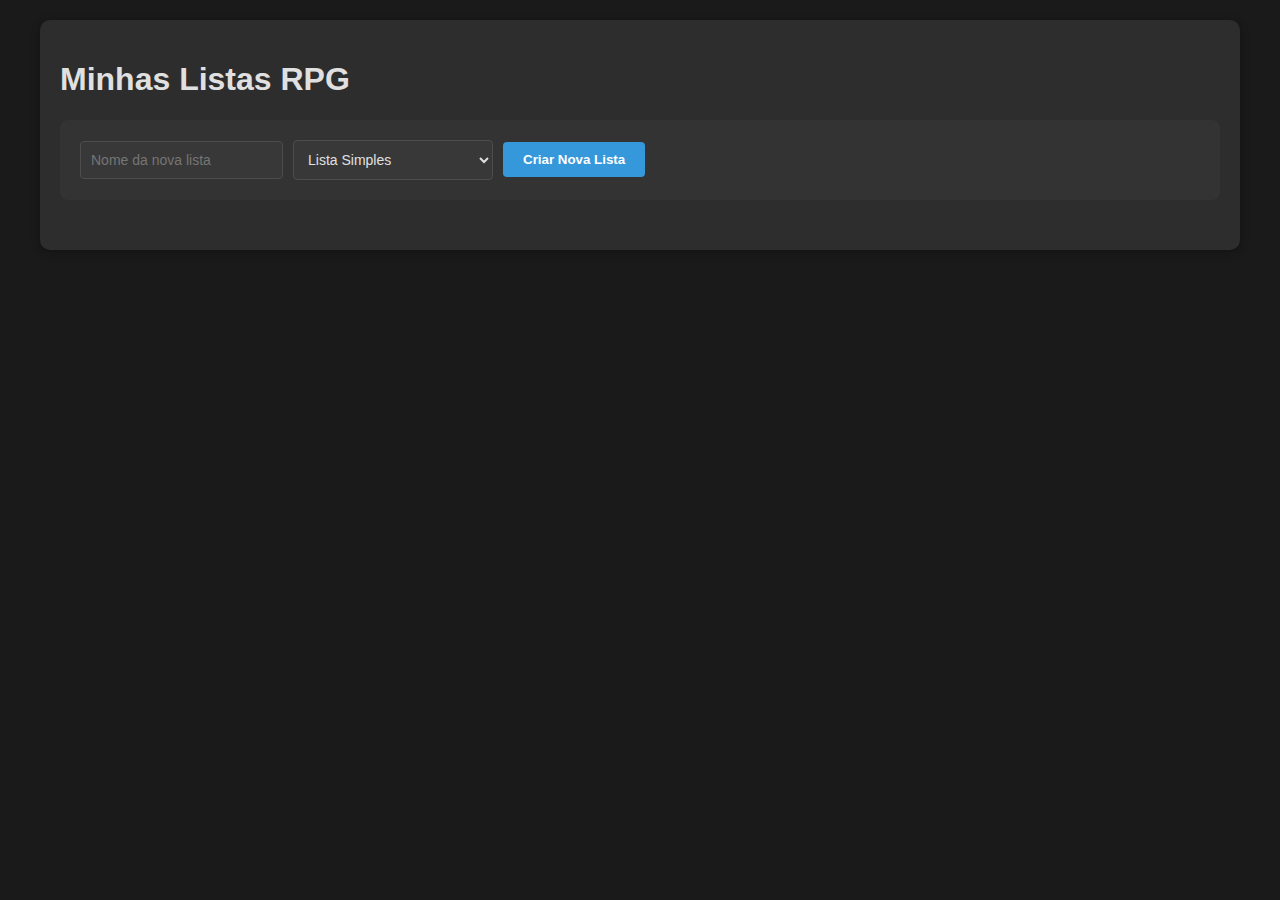
<file: index.html>
<html><head><base href="/">
    <meta charset="UTF-8">
    <meta name="viewport" content="width=device-width, initial-scale=1.0">
    <title>Listas e Tabelas RPG</title>
    <style>
      body {
    font-family: 'Segoe UI', Tahoma, Geneva, Verdana, sans-serif;
    max-width: 1200px;
    margin: 0 auto;
    padding: 20px;
    background: #1a1a1a;
    color: #e0e0e0;
}

.container {
    background: #2d2d2d;
    padding: 20px;
    border-radius: 10px;
    box-shadow: 0 2px 10px rgba(0,0,0,0.3);
}

.list-card {
    background: #383838;
    padding: 15px;
    margin: 10px;
    border-radius: 8px;
    box-shadow: 0 2px 5px rgba(0,0,0,0.2);
    display: inline-block;
    width: 200px;
    text-align: center;
    vertical-align: top;
}

.list-card-content {
    margin-bottom: 10px;
    cursor: pointer;
}

.list-card:hover {
    transform: none;
    background: #404040;
}

.list-card h3 {
    margin: 0 0 5px 0;
    color: #3498db;
}

.list-card p {
    margin: 0;
    font-size: 14px;
    color: #999;
}

.list-card button {
    width: 100%;
    margin-top: 10px;
    padding: 8px 16px;
    background: #e74c3c;
    color: white;
    border: none;
    border-radius: 4px;
    cursor: pointer;
    transition: background 0.2s;
    min-width: 100px;
}

.list-card button:hover {
    background: #c0392b;
}

.action-bar {
    display: flex;
    gap: 10px;
    flex-wrap: wrap;
    align-items: center;
    background: #333;
    padding: 20px;
    border-radius: 8px;
    margin-bottom: 30px;
}

.action-bar input,
.action-bar select {
    padding: 10px;
    min-width: 200px;
}

.action-bar button {
    padding: 10px 20px;
    font-weight: bold;
}

input, select {
    padding: 8px;
    border: 1px solid #4d4d4d;
    border-radius: 4px;
    font-size: 14px;
    background: #383838;
    color: #e0e0e0;
}

button {
    background: #3498db;
    color: white;
    border: none;
    padding: 8px 15px;
    border-radius: 4px;
    cursor: pointer;
    transition: background 0.3s;
}

button:hover {
    background: #2980b9;
}

.modal {
    display: none;
    position: fixed;
    top: 0;
    left: 0;
    width: 100%;
    height: 100%;
    background: rgba(0,0,0,0.5);
    justify-content: center;
    align-items: center;
}

.modal-content {
    background: #2d2d2d;
    padding: 20px;
    border-radius: 8px;
    width: 90%;
    max-width: 800px;
    max-height: 80vh;
    overflow-y: auto;
    color: #e0e0e0;
}

table {
    width: 100%;
    border-collapse: collapse;
    margin-top: 15px;
    border: 1px solid #4d4d4d;
}

th, td {
    border: 1px solid #4d4d4d;
    padding: 12px;
    text-align: left;
    background: #383838;
}

th {
    background: #2d2d2d;
    position: relative;
}

tr.selected {
    background-color: #4a6f8a;
    animation: highlight 1s ease-in-out;
}

.column-actions {
    display: flex;
    gap: 5px;
    align-items: center;
}

.column-header {
    display: flex;
    justify-content: space-between;
    align-items: center;
    padding: 5px;
}

.move-buttons {
    display: flex;
    gap: 5px;
}

.move-btn {
    padding: 2px 5px;
    font-size: 12px;
    background: #ddd;
}

.edit-column-header {
    cursor: pointer;
}

.row-actions {
    display: flex;
    gap: 5px;
}

@keyframes highlight {
    0% { background-color: #383838; }
    50% { background-color: #ffeb3b; }
    100% { background-color: #4a6f8a; }
}

.dice-roll-area {
    margin: 20px 0;
    padding: 15px;
    background: #383838;
    border-radius: 8px;
    text-align: center;
}

.selected-item {
    font-weight: bold;
    color: #2980b9;
}

[contenteditable="true"] {
    padding: 5px;
    border: 1px solid transparent;
    transition: border-color 0.3s;
}

[contenteditable="true"]:hover {
    border-color: #4d4d4d;
    background-color: #404040;
}

[contenteditable="true"]:focus {
    border-color: #3498db;
    background-color: #454545;
    outline: none;
}

.column-roll-button {
    padding: 2px 5px;
    font-size: 12px;
    background: #3498db;
    color: white;
    border: none;
    border-radius: 4px;
    cursor: pointer;
    margin-left: 5px;
}

.column-roll-button:hover {
    background: #2980b9;
}

#simpleList {
    display: flex;
    flex-direction: column;
    gap: 10px;
    width: 100%;
}

#simpleList .list-card {
    width: auto;
    display: flex;
    justify-content: space-between;
    align-items: center;
    margin: 0;
    padding: 10px 15px;
}

#simpleList .list-card span {
    flex: 1;
    text-align: left;
}

#simpleList .row-actions {
    display: flex;
    gap: 5px;
}

.folder-card, .folder-content, .folder-card h2, .folder-content.collapsed {
    display: none;
}

.list-dropdown {
    margin-bottom: 15px;
    border-radius: 8px;
    background: #2d2d2d;
    width: 100%;
}

.dropdown-header {
    display: flex;
    align-items: center;
    padding: 15px;
    background: #383838;
    border-radius: 8px;
    cursor: pointer;
    transition: background 0.2s;
}

.dropdown-header:hover {
    background: #404040;
}

.dropdown-content {
    display: none;
    padding: 10px;
    background: #333;
    border-radius: 0 0 8px 8px;
}

.dropdown-content.show {
    display: block;
}

.list-actions {
    display: flex;
    gap: 5px;
    flex-wrap: wrap;
}

.list-actions select,
.list-actions button {
    padding: 5px 10px;
    font-size: 14px;
}
    </style>
    </head>
<body>
    <div class="container">
        <h1>Minhas Listas RPG</h1>
        
        <div class="action-bar">
            <input type="text" id="listName" placeholder="Nome da nova lista">
            <select id="listType">
                <option value="simple">Lista Simples</option>
                <option value="table">Tabela</option>
            </select>
            <button onclick="createNewList()">Criar Nova Lista</button>
        </div>

        <div id="listContainer" style="display: flex; flex-wrap: wrap; gap: 15px; justify-content: flex-start;"></div>
    </div>

    <div id="listModal" class="modal">
        <div class="modal-content">
            <h2 id="modalTitle"></h2>
            <div class="action-bar">
                <input type="text" id="itemInput" placeholder="Novo item">
                <button onclick="addItem()">Adicionar</button>
                <button onclick="rollRandomItem()">Sortear Item</button>
                <button onclick="closeModal()">Fechar</button>
                <div id="tableControls" style="display: none;">
                    <input type="text" id="columnName" placeholder="Nome da coluna">
                    <button onclick="addColumn()">Adicionar Coluna</button>
                </div>
            </div>
            <div class="dice-roll-area" id="rollResult"></div>
            <div id="listContent"></div>
        </div>
    </div>

<script>
let lists = [];
let currentList = null;
let menuCategories = [
    {id: 1, name: "Listas Simples", type: "simple"},
    {id: 2, name: "Tabelas", type: "table"}
];

function addNewMenu() {
    const menuName = prompt("Digite o nome do novo menu:");
    if (!menuName) return;
    
    menuCategories.push({
        id: Date.now(),
        name: menuName,
        type: 'custom'
    });
    updateListDisplay();
}

function editMenuName(menuId, event) {
    if (event) {
        event.stopPropagation();
    }
    const menu = menuCategories.find(m => m.id === menuId);
    if (!menu) return;
    
    const newName = prompt("Digite o novo nome do menu:", menu.name);
    if (!newName || newName === menu.name) return;
    
    menu.name = newName;
    updateListDisplay();
}

function moveListToMenu(listId, menuId) {
    const list = lists.find(l => l.id === listId);
    if (!list) return;
    
    list.menuId = menuId ? Number(menuId) : null;
    updateListDisplay();
}

function createNewList() {
    const name = document.getElementById('listName').value;
    const type = document.getElementById('listType').value;
    if (!name) return;
    
    const list = {
        id: Date.now(),
        name: name,
        type: type,
        items: [],
        columns: type === 'table' ? ['Item'] : null,
        menuId: null 
    };
    
    lists.push(list);
    updateListDisplay();
    document.getElementById('listName').value = '';
}

function updateListDisplay() {
    const container = document.getElementById('listContainer');
    
    if (lists.length === 0) {
        container.innerHTML = `
            <div style="text-align: center; padding: 40px; color: #666;">
                <h3>Nenhuma lista criada</h3>
                <p>Crie uma nova lista usando o formulário acima</p>
            </div>
        `;
        return;
    }

    let html = `
        <div class="action-bar" style="margin-bottom: 20px;">
            <button onclick="addNewMenu()">Novo Menu</button>
        </div>
    `;

    menuCategories.forEach(menu => {
        const menuLists = lists.filter(l => {
            if (menu.type === 'custom') {
                return l.menuId === menu.id;
            } else {
                return l.menuId === null && l.type === menu.type;
            }
        });

        html += `
            <div class="list-dropdown">
                <div class="dropdown-header" onclick="toggleDropdown('menu-${menu.id}')">
                    <span style="flex: 1;">${menu.name} (${menuLists.length})</span>
                    ${menu.type === 'custom' ? `
                        <button onclick="editMenuName(${menu.id}, event)" 
                                style="margin-left: 10px; padding: 2px 8px;">
                            Editar Nome
                        </button>
                    ` : ''}
                </div>
                <div id="menu-${menu.id}" class="dropdown-content">
                    ${menuLists.length === 0 ? `
                        <div style="padding: 10px; text-align: center; color: #666;">
                            Nenhuma lista neste menu
                        </div>
                    ` : ''}
                    ${menuLists.map(list => `
                        <div class="list-card">
                            <div class="list-card-content">
                                <h3>${list.name}</h3>
                                <p>${list.items.length} ${list.items.length === 1 ? 'item' : 'itens'}</p>
                            </div>
                            <div class="list-actions">
                                <select onchange="moveListToMenu(${list.id}, this.value)" 
                                        onclick="event.stopPropagation()">
                                    <option value="">Mover para...</option>
                                    ${menuCategories.map(m => 
                                        `<option value="${m.id}" ${list.menuId === m.id ? 'selected' : ''}>
                                            ${m.name}
                                        </option>`
                                    ).join('')}
                                </select>
                                <button onclick="editListName(${list.id}, event)">Editar Nome</button>
                                <button onclick="openList(${list.id})">Abrir</button>
                                <button onclick="deleteList(${list.id})">Excluir</button>
                            </div>
                        </div>
                    `).join('')}
                </div>
            </div>
        `;
    });

    container.innerHTML = html;
}

function moveItem(index, direction) {
  if (direction === -1 && index === 0 || direction === 1 && index === currentList.items.length - 1) {
    return;
  }
  const newIndex = index + direction;
  [currentList.items[index], currentList.items[newIndex]] = [currentList.items[newIndex], currentList.items[index]];
  updateListContent();
}

function moveColumn(index, direction) {
  if (direction === -1 && index === 0 || direction === 1 && index === currentList.columns.length - 1) {
    return;
  }
  const newIndex = index + direction;
  [currentList.columns[index], currentList.columns[newIndex]] = [currentList.columns[newIndex], currentList.columns[index]];
  currentList.items.forEach(item => {
    const values = currentList.columns.map(col => item[col]);
    currentList.columns.forEach((col, i) => {
      item[col] = values[i];
    });
  });
  updateListContent();
}

function editColumnHeader(index) {
  const newHeader = prompt('Digite o novo nome da coluna:', currentList.columns[index]);
  if (!newHeader || newHeader === currentList.columns[index]) return;
  currentList.items.forEach(item => {
    item[newHeader] = item[currentList.columns[index]];
    delete item[currentList.columns[index]];
  });
  currentList.columns[index] = newHeader;
  updateListContent();
}

function updateListContent() {
  const content = document.getElementById('listContent');
  if (currentList.type === 'simple') {
    content.innerHTML = `
            <div id="simpleList">
                ${currentList.items.map((item, index) => `
                    <div class="list-card" id="item-${index}">
                        <span>${index + 1}. ${item.name}</span>
                        <div class="row-actions">
                            <button onclick="moveItem(${index}, -1)" ${index === 0 ? 'disabled' : ''}>↑</button>
                            <button onclick="moveItem(${index}, 1)" ${index === currentList.items.length - 1 ? 'disabled' : ''}>↓</button>
                            <button onclick="removeItem(${index})">Remover</button>
                        </div>
                    </div>
                `).join('')}
            </div>
        `;
  } else {
    content.innerHTML = `
            <table>
                <thead>
                    <tr>
                        <th>Número</th>
                        ${currentList.columns.map((col, index) => `
                            <th>
                                <div class="column-header">
                                    <span class="edit-column-header" onclick="editColumnHeader(${index})">${col}</span>
                                    <div class="column-actions">
                                        <button onclick="moveColumn(${index}, -1)" ${index === 0 ? 'disabled' : ''}>←</button>
                                        <button onclick="moveColumn(${index}, 1)" ${index === currentList.columns.length - 1 ? 'disabled' : ''}>→</button>
                                        <button class="column-roll-button" onclick="rollColumnItems(${index})">🎲</button>
                                    </div>
                                </div>
                            </th>
                        `).join('')}
                        <th>Ações</th>
                    </tr>
                </thead>
                <tbody>
                    ${currentList.items.map((item, index) => `
                        <tr id="item-${index}">
                            <td>${index + 1}</td>
                            ${currentList.columns.map(col => `
                                <td contenteditable="true" onblur="updateCellContent(${index}, '${col}', this.textContent)">${item[col] || ''}</td>
                            `).join('')}
                            <td>
                                <div class="row-actions">
                                    <button onclick="moveItem(${index}, -1)" ${index === 0 ? 'disabled' : ''}>↑</button>
                                    <button onclick="moveItem(${index}, 1)" ${index === currentList.items.length - 1 ? 'disabled' : ''}>↓</button>
                                    <button onclick="removeItem(${index})">Remover</button>
                                </div>
                            </td>
                        </tr>
                    `).join('')}
                </tbody>
            </table>
        `;
  }
}

function openList(id) {
  currentList = lists.find(l => l.id === id);
  const modal = document.getElementById('listModal');
  const modalTitle = document.getElementById('modalTitle');
  const rollResult = document.getElementById('rollResult');
  const tableControls = document.getElementById('tableControls');
  const itemInput = document.getElementById('itemInput');
  const addButton = document.querySelector('button[onclick="addItem()"]');
  modalTitle.textContent = currentList.name;
  rollResult.textContent = '';
  tableControls.style.display = currentList.type === 'table' ? 'block' : 'none';
  if (currentList.type === 'table') {
    itemInput.style.display = 'none';
    addButton.textContent = 'Incluir Linha';
  } else {
    itemInput.style.display = 'block';
    itemInput.placeholder = 'Novo item';
    addButton.textContent = 'Adicionar';
  }
  updateListContent();
  modal.style.display = 'flex';
}

function addItem() {
  const itemInput = document.getElementById('itemInput');
  const name = itemInput.value;
  if (currentList.type === 'simple') {
    if (!name) return;
    currentList.items.push({
      name: name
    });
  } else {
    const item = {};
    currentList.columns.forEach(col => {
      item[col] = '';
    });
    currentList.items.push(item);
  }
  itemInput.value = '';
  updateListContent();
}

function addColumn() {
  const columnName = document.getElementById('columnName').value;
  if (!columnName || currentList.columns.includes(columnName)) return;
  currentList.columns.push(columnName);
  currentList.items.forEach(item => {
    item[columnName] = '';
  });
  document.getElementById('columnName').value = '';
  updateListContent();
}

function rollRandomItem() {
  if (!currentList.items.length) {
    document.getElementById('rollResult').textContent = 'A lista está vazia!';
    return;
  }
  const previousSelected = document.querySelector('.selected');
  if (previousSelected) {
    previousSelected.classList.remove('selected');
  }
  const randomIndex = Math.floor(Math.random() * currentList.items.length);
  const selectedItem = currentList.items[randomIndex];
  document.getElementById('rollResult').innerHTML = `
        <h3>Resultado do Sorteio:</h3>
        <p class="selected-item">Item ${randomIndex + 1}: ${selectedItem.name || selectedItem.Item}</p>
    `;
  const itemElement = document.getElementById(`item-${randomIndex}`);
  if (itemElement) {
    itemElement.classList.add('selected');
    itemElement.scrollIntoView({
      behavior: 'smooth',
      block: 'center'
    });
  }
}

function removeItem(index) {
  currentList.items.splice(index, 1);
  updateListContent();
}

function deleteList(id) {
  lists = lists.filter(l => l.id !== id);
  updateListDisplay();
}

function closeModal() {
  document.getElementById('listModal').style.display = 'none';
  currentList = null;
}

function updateCellContent(rowIndex, column, content) {
  currentList.items[rowIndex][column] = content;
}

function rollColumnItems(columnIndex) {
  if (!currentList.items.length) {
    document.getElementById('rollResult').textContent = 'A lista está vazia!';
    return;
  }
  const previousSelected = document.querySelector('.selected');
  if (previousSelected) {
    previousSelected.classList.remove('selected');
  }
  const columnName = currentList.columns[columnIndex];
  const randomIndex = Math.floor(Math.random() * currentList.items.length);
  const selectedItem = currentList.items[randomIndex];
  document.getElementById('rollResult').innerHTML = `
    <h3>Resultado do Sorteio da Coluna "${columnName}":</h3>
    <p class="selected-item">Item ${randomIndex + 1}: ${selectedItem[columnName] || ''}</p>
  `;
  const itemElement = document.getElementById(`item-${randomIndex}`);
  if (itemElement) {
    itemElement.classList.add('selected');
    itemElement.scrollIntoView({
      behavior: 'smooth',
      block: 'center'
    });
  }
}

function editListName(listId, event) {
  if (event) {
    event.stopPropagation();
  }
  const list = lists.find(l => l.id === listId);
  const newName = prompt('Digite o novo nome:', list.name);
  if (!newName || newName === list.name) return;
  list.name = newName;
  updateListDisplay();
}

function toggleDropdown(id) {
  const content = document.getElementById(id);
  if (!content) return;
  
  const allDropdowns = document.querySelectorAll('.dropdown-content');
  allDropdowns.forEach(dropdown => {
    if (dropdown.id !== id && dropdown.classList.contains('show')) {
      dropdown.classList.remove('show');
    }
  });
  
  content.classList.toggle('show');
}
</script>
</body>
</html>
</file>
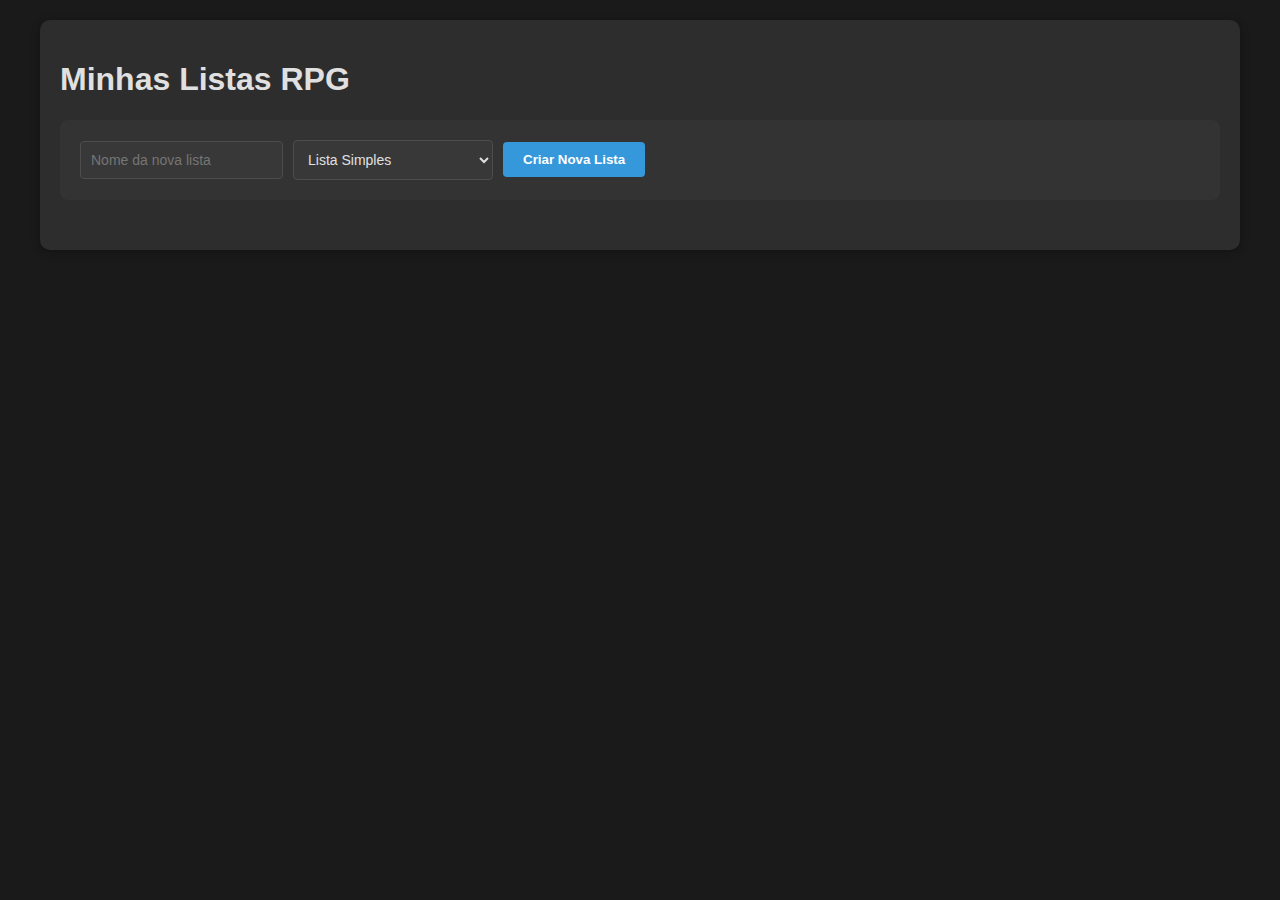
<file: EQduu91LHFbupkxds.html>
<html><head><base href="/">
    <meta charset="UTF-8">
    <meta name="viewport" content="width=device-width, initial-scale=1.0">
    <title>Listas e Tabelas RPG</title>
    <style>
        body {
            font-family: 'Segoe UI', Tahoma, Geneva, Verdana, sans-serif;
            max-width: 1200px;
            margin: 0 auto;
            padding: 20px;
            background: #1a1a1a;
            color: #e0e0e0;
        }

        .container {
            background: #2d2d2d;
            padding: 20px;
            border-radius: 10px;
            box-shadow: 0 2px 10px rgba(0,0,0,0.3);
        }

        .list-card {
            background: #383838;
            padding: 15px;
            margin: 10px;
            border-radius: 8px;
            box-shadow: 0 2px 5px rgba(0,0,0,0.2);
            display: inline-block;
            width: 200px;
            text-align: center;
            vertical-align: top;
        }

        .list-card-content {
            margin-bottom: 10px;
            cursor: pointer;
        }

        .list-card:hover {
            transform: none;
            background: #404040;
        }

        .list-card h3 {
            margin: 0 0 5px 0;
            color: #3498db;
        }

        .list-card p {
            margin: 0;
            font-size: 14px;
            color: #999;
        }

        .list-card button {
            width: 100%;
            margin-top: 10px;
            padding: 8px 16px;
            background: #e74c3c;
            color: white;
            border: none;
            border-radius: 4px;
            cursor: pointer;
            transition: background 0.2s;
            min-width: 100px;
        }

        .list-card button:hover {
            background: #c0392b;
        }

        .action-bar {
            display: flex;
            gap: 10px;
            flex-wrap: wrap;
            align-items: center;
            background: #333;
            padding: 20px;
            border-radius: 8px;
            margin-bottom: 30px;
        }

        .action-bar input,
        .action-bar select {
            padding: 10px;
            min-width: 200px;
        }

        .action-bar button {
            padding: 10px 20px;
            font-weight: bold;
        }

        input, select {
            padding: 8px;
            border: 1px solid #4d4d4d;
            border-radius: 4px;
            font-size: 14px;
            background: #383838;
            color: #e0e0e0;
        }

        button {
            background: #3498db;
            color: white;
            border: none;
            padding: 8px 15px;
            border-radius: 4px;
            cursor: pointer;
            transition: background 0.3s;
        }

        button:hover {
            background: #2980b9;
        }

        .modal {
            display: none;
            position: fixed;
            top: 0;
            left: 0;
            width: 100%;
            height: 100%;
            background: rgba(0,0,0,0.5);
            justify-content: center;
            align-items: center;
        }

        .modal-content {
            background: #2d2d2d;
            padding: 20px;
            border-radius: 8px;
            width: 90%;
            max-width: 800px;
            max-height: 80vh;
            overflow-y: auto;
            color: #e0e0e0;
        }

        table {
            width: 100%;
            border-collapse: collapse;
            margin-top: 15px;
            border: 1px solid #4d4d4d;
        }

        th, td {
            border: 1px solid #4d4d4d;
            padding: 12px;
            text-align: left;
            background: #383838;
        }

        th {
            background: #2d2d2d;
            position: relative;
        }

        tr.selected {
            background-color: #4a6f8a;
            animation: highlight 1s ease-in-out;
        }

        .column-actions {
            display: flex;
            gap: 5px;
            align-items: center;
        }

        .column-header {
            display: flex;
            justify-content: space-between;
            align-items: center;
            padding: 5px;
        }

        .move-buttons {
            display: flex;
            gap: 5px;
        }

        .move-btn {
            padding: 2px 5px;
            font-size: 12px;
            background: #ddd;
        }

        .edit-column-header {
            cursor: pointer;
        }

        .row-actions {
            display: flex;
            gap: 5px;
        }

        @keyframes highlight {
            0% { background-color: #383838; }
            50% { background-color: #ffeb3b; }
            100% { background-color: #4a6f8a; }
        }

        .dice-roll-area {
            margin: 20px 0;
            padding: 15px;
            background: #383838;
            border-radius: 8px;
            text-align: center;
        }

        .selected-item {
            font-weight: bold;
            color: #2980b9;
        }

        [contenteditable="true"] {
            padding: 5px;
            border: 1px solid transparent;
            transition: border-color 0.3s;
        }

        [contenteditable="true"]:hover {
            border-color: #4d4d4d;
            background-color: #404040;
        }

        [contenteditable="true"]:focus {
            border-color: #3498db;
            background-color: #454545;
            outline: none;
        }

        .column-roll-button {
            padding: 2px 5px;
            font-size: 12px;
            background: #3498db;
            color: white;
            border: none;
            border-radius: 4px;
            cursor: pointer;
            margin-left: 5px;
        }

        .column-roll-button:hover {
            background: #2980b9;
        }
        
        #simpleList {
            display: flex;
            flex-direction: column;
            gap: 10px;
            width: 100%;
        }

        #simpleList .list-card {
            width: auto;
            display: flex;
            justify-content: space-between;
            align-items: center;
            margin: 0;
            padding: 10px 15px;
        }

        #simpleList .list-card span {
            flex: 1;
            text-align: left;
        }

        #simpleList .row-actions {
            display: flex;
            gap: 5px;
        }

        .folder-card, .folder-content, .folder-card h2, .folder-content.collapsed {
            display: none;
        }

        .list-dropdown {
            margin-bottom: 15px;
            border-radius: 8px;
            background: #2d2d2d;
            width: 100%;
        }

        .dropdown-header {
            display: flex;
            align-items: center;
            padding: 15px;
            background: #383838;
            border-radius: 8px;
            cursor: pointer;
            transition: background 0.2s;
        }

        .dropdown-header:hover {
            background: #404040;
        }

        .dropdown-content {
            display: none;
            padding: 10px;
            background: #333;
            border-radius: 0 0 8px 8px;
        }

        .dropdown-content.show {
            display: block;
        }

        .list-actions {
            display: flex;
            gap: 5px;
            flex-wrap: wrap;
        }

        .list-actions select,
        .list-actions button {
            padding: 5px 10px;
            font-size: 14px;
        }
    </style>
</head>
<body>
    <div class="container">
        <h1>Minhas Listas RPG</h1>
        
        <div class="action-bar">
            <input type="text" id="listName" placeholder="Nome da nova lista">
            <select id="listType">
                <option value="simple">Lista Simples</option>
                <option value="table">Tabela</option>
            </select>
            <button onclick="createNewList()">Criar Nova Lista</button>
        </div>

        <div id="listContainer" style="display: flex; flex-wrap: wrap; gap: 15px; justify-content: flex-start;"></div>
    </div>

    <div id="listModal" class="modal">
        <div class="modal-content">
            <h2 id="modalTitle"></h2>
            <div class="action-bar">
                <input type="text" id="itemInput" placeholder="Novo item">
                <button onclick="addItem()">Adicionar</button>
                <button onclick="rollRandomItem()">Sortear Item</button>
                <button onclick="closeModal()">Fechar</button>
                <div id="tableControls" style="display: none;">
                    <input type="text" id="columnName" placeholder="Nome da coluna">
                    <button onclick="addColumn()">Adicionar Coluna</button>
                </div>
            </div>
            <div class="dice-roll-area" id="rollResult"></div>
            <div id="listContent"></div>
        </div>
    </div>

<script>
let lists = [];
let currentList = null;
let menuCategories = [
    {id: 1, name: "Listas Simples", type: "simple"},
    {id: 2, name: "Tabelas", type: "table"}
];

function addNewMenu() {
    const menuName = prompt("Digite o nome do novo menu:");
    if (!menuName) return;
    
    menuCategories.push({
        id: Date.now(),
        name: menuName,
        type: 'custom'
    });
    updateListDisplay();
}

function editMenuName(menuId, event) {
    if (event) {
        event.stopPropagation();
    }
    const menu = menuCategories.find(m => m.id === menuId);
    if (!menu) return;
    
    const newName = prompt("Digite o novo nome do menu:", menu.name);
    if (!newName || newName === menu.name) return;
    
    menu.name = newName;
    updateListDisplay();
}

function moveListToMenu(listId, menuId) {
    const list = lists.find(l => l.id === listId);
    if (!list) return;
    
    list.menuId = menuId ? Number(menuId) : null;
    updateListDisplay();
}

function createNewList() {
    const name = document.getElementById('listName').value;
    const type = document.getElementById('listType').value;
    if (!name) return;
    
    const list = {
        id: Date.now(),
        name: name,
        type: type,
        items: [],
        columns: type === 'table' ? ['Item'] : null,
        menuId: null 
    };
    
    lists.push(list);
    updateListDisplay();
    document.getElementById('listName').value = '';
}

function updateListDisplay() {
    const container = document.getElementById('listContainer');
    
    if (lists.length === 0) {
        container.innerHTML = `
            <div style="text-align: center; padding: 40px; color: #666;">
                <h3>Nenhuma lista criada</h3>
                <p>Crie uma nova lista usando o formulário acima</p>
            </div>
        `;
        return;
    }

    let html = `
        <div class="action-bar" style="margin-bottom: 20px;">
            <button onclick="addNewMenu()">Novo Menu</button>
        </div>
    `;

    menuCategories.forEach(menu => {
        const menuLists = lists.filter(l => {
            if (menu.type === 'custom') {
                return l.menuId === menu.id;
            } else {
                return l.menuId === null && l.type === menu.type;
            }
        });

        html += `
            <div class="list-dropdown">
                <div class="dropdown-header" onclick="toggleDropdown('menu-${menu.id}')">
                    <span style="flex: 1;">${menu.name} (${menuLists.length})</span>
                    ${menu.type === 'custom' ? `
                        <button onclick="editMenuName(${menu.id}, event)" 
                                style="margin-left: 10px; padding: 2px 8px;">
                            Editar Nome
                        </button>
                    ` : ''}
                </div>
                <div id="menu-${menu.id}" class="dropdown-content">
                    ${menuLists.length === 0 ? `
                        <div style="padding: 10px; text-align: center; color: #666;">
                            Nenhuma lista neste menu
                        </div>
                    ` : ''}
                    ${menuLists.map(list => `
                        <div class="list-card">
                            <div class="list-card-content">
                                <h3>${list.name}</h3>
                                <p>${list.items.length} ${list.items.length === 1 ? 'item' : 'itens'}</p>
                            </div>
                            <div class="list-actions">
                                <select onchange="moveListToMenu(${list.id}, this.value)" 
                                        onclick="event.stopPropagation()">
                                    <option value="">Mover para...</option>
                                    ${menuCategories.map(m => 
                                        `<option value="${m.id}" ${list.menuId === m.id ? 'selected' : ''}>
                                            ${m.name}
                                        </option>`
                                    ).join('')}
                                </select>
                                <button onclick="editListName(${list.id}, event)">Editar Nome</button>
                                <button onclick="openList(${list.id})">Abrir</button>
                                <button onclick="deleteList(${list.id})">Excluir</button>
                            </div>
                        </div>
                    `).join('')}
                </div>
            </div>
        `;
    });

    container.innerHTML = html;
}

function moveItem(index, direction) {
  if (direction === -1 && index === 0 || direction === 1 && index === currentList.items.length - 1) {
    return;
  }
  const newIndex = index + direction;
  [currentList.items[index], currentList.items[newIndex]] = [currentList.items[newIndex], currentList.items[index]];
  updateListContent();
}

function moveColumn(index, direction) {
  if (direction === -1 && index === 0 || direction === 1 && index === currentList.columns.length - 1) {
    return;
  }
  const newIndex = index + direction;
  [currentList.columns[index], currentList.columns[newIndex]] = [currentList.columns[newIndex], currentList.columns[index]];
  currentList.items.forEach(item => {
    const values = currentList.columns.map(col => item[col]);
    currentList.columns.forEach((col, i) => {
      item[col] = values[i];
    });
  });
  updateListContent();
}

function editColumnHeader(index) {
  const newHeader = prompt('Digite o novo nome da coluna:', currentList.columns[index]);
  if (!newHeader || newHeader === currentList.columns[index]) return;
  currentList.items.forEach(item => {
    item[newHeader] = item[currentList.columns[index]];
    delete item[currentList.columns[index]];
  });
  currentList.columns[index] = newHeader;
  updateListContent();
}

function updateListContent() {
  const content = document.getElementById('listContent');
  if (currentList.type === 'simple') {
    content.innerHTML = `
            <div id="simpleList">
                ${currentList.items.map((item, index) => `
                    <div class="list-card" id="item-${index}">
                        <span>${index + 1}. ${item.name}</span>
                        <div class="row-actions">
                            <button onclick="moveItem(${index}, -1)" ${index === 0 ? 'disabled' : ''}>↑</button>
                            <button onclick="moveItem(${index}, 1)" ${index === currentList.items.length - 1 ? 'disabled' : ''}>↓</button>
                            <button onclick="removeItem(${index})">Remover</button>
                        </div>
                    </div>
                `).join('')}
            </div>
        `;
  } else {
    content.innerHTML = `
            <table>
                <thead>
                    <tr>
                        <th>Número</th>
                        ${currentList.columns.map((col, index) => `
                            <th>
                                <div class="column-header">
                                    <span class="edit-column-header" onclick="editColumnHeader(${index})">${col}</span>
                                    <div class="column-actions">
                                        <button onclick="moveColumn(${index}, -1)" ${index === 0 ? 'disabled' : ''}>←</button>
                                        <button onclick="moveColumn(${index}, 1)" ${index === currentList.columns.length - 1 ? 'disabled' : ''}>→</button>
                                        <button class="column-roll-button" onclick="rollColumnItems(${index})">🎲</button>
                                    </div>
                                </div>
                            </th>
                        `).join('')}
                        <th>Ações</th>
                    </tr>
                </thead>
                <tbody>
                    ${currentList.items.map((item, index) => `
                        <tr id="item-${index}">
                            <td>${index + 1}</td>
                            ${currentList.columns.map(col => `
                                <td contenteditable="true" onblur="updateCellContent(${index}, '${col}', this.textContent)">${item[col] || ''}</td>
                            `).join('')}
                            <td>
                                <div class="row-actions">
                                    <button onclick="moveItem(${index}, -1)" ${index === 0 ? 'disabled' : ''}>↑</button>
                                    <button onclick="moveItem(${index}, 1)" ${index === currentList.items.length - 1 ? 'disabled' : ''}>↓</button>
                                    <button onclick="removeItem(${index})">Remover</button>
                                </div>
                            </td>
                        </tr>
                    `).join('')}
                </tbody>
            </table>
        `;
  }
}

function openList(id) {
  currentList = lists.find(l => l.id === id);
  const modal = document.getElementById('listModal');
  const modalTitle = document.getElementById('modalTitle');
  const rollResult = document.getElementById('rollResult');
  const tableControls = document.getElementById('tableControls');
  const itemInput = document.getElementById('itemInput');
  const addButton = document.querySelector('button[onclick="addItem()"]');
  modalTitle.textContent = currentList.name;
  rollResult.textContent = '';
  tableControls.style.display = currentList.type === 'table' ? 'block' : 'none';
  if (currentList.type === 'table') {
    itemInput.style.display = 'none';
    addButton.textContent = 'Incluir Linha';
  } else {
    itemInput.style.display = 'block';
    itemInput.placeholder = 'Novo item';
    addButton.textContent = 'Adicionar';
  }
  updateListContent();
  modal.style.display = 'flex';
}

function addItem() {
  const itemInput = document.getElementById('itemInput');
  const name = itemInput.value;
  if (currentList.type === 'simple') {
    if (!name) return;
    currentList.items.push({
      name: name
    });
  } else {
    const item = {};
    currentList.columns.forEach(col => {
      item[col] = '';
    });
    currentList.items.push(item);
  }
  itemInput.value = '';
  updateListContent();
}

function addColumn() {
  const columnName = document.getElementById('columnName').value;
  if (!columnName || currentList.columns.includes(columnName)) return;
  currentList.columns.push(columnName);
  currentList.items.forEach(item => {
    item[columnName] = '';
  });
  document.getElementById('columnName').value = '';
  updateListContent();
}

function rollRandomItem() {
  if (!currentList.items.length) {
    document.getElementById('rollResult').textContent = 'A lista está vazia!';
    return;
  }
  const previousSelected = document.querySelector('.selected');
  if (previousSelected) {
    previousSelected.classList.remove('selected');
  }
  const randomIndex = Math.floor(Math.random() * currentList.items.length);
  const selectedItem = currentList.items[randomIndex];
  document.getElementById('rollResult').innerHTML = `
        <h3>Resultado do Sorteio:</h3>
        <p class="selected-item">Item ${randomIndex + 1}: ${selectedItem.name || selectedItem.Item}</p>
    `;
  const itemElement = document.getElementById(`item-${randomIndex}`);
  if (itemElement) {
    itemElement.classList.add('selected');
    itemElement.scrollIntoView({
      behavior: 'smooth',
      block: 'center'
    });
  }
}

function removeItem(index) {
  currentList.items.splice(index, 1);
  updateListContent();
}

function deleteList(id) {
  lists = lists.filter(l => l.id !== id);
  updateListDisplay();
}

function closeModal() {
  document.getElementById('listModal').style.display = 'none';
  currentList = null;
}

function updateCellContent(rowIndex, column, content) {
  currentList.items[rowIndex][column] = content;
}

function rollColumnItems(columnIndex) {
  if (!currentList.items.length) {
    document.getElementById('rollResult').textContent = 'A lista está vazia!';
    return;
  }
  const previousSelected = document.querySelector('.selected');
  if (previousSelected) {
    previousSelected.classList.remove('selected');
  }
  const columnName = currentList.columns[columnIndex];
  const randomIndex = Math.floor(Math.random() * currentList.items.length);
  const selectedItem = currentList.items[randomIndex];
  document.getElementById('rollResult').innerHTML = `
    <h3>Resultado do Sorteio da Coluna "${columnName}":</h3>
    <p class="selected-item">Item ${randomIndex + 1}: ${selectedItem[columnName] || ''}</p>
  `;
  const itemElement = document.getElementById(`item-${randomIndex}`);
  if (itemElement) {
    itemElement.classList.add('selected');
    itemElement.scrollIntoView({
      behavior: 'smooth',
      block: 'center'
    });
  }
}

function editListName(listId, event) {
  if (event) {
    event.stopPropagation();
  }
  const list = lists.find(l => l.id === listId);
  const newName = prompt('Digite o novo nome:', list.name);
  if (!newName || newName === list.name) return;
  list.name = newName;
  updateListDisplay();
}

function toggleDropdown(id) {
  const content = document.getElementById(id);
  if (!content) return;
  
  const allDropdowns = document.querySelectorAll('.dropdown-content');
  allDropdowns.forEach(dropdown => {
    if (dropdown.id !== id && dropdown.classList.contains('show')) {
      dropdown.classList.remove('show');
    }
  });
  
  content.classList.toggle('show');
}
</script>
</body>
</html>
</file>
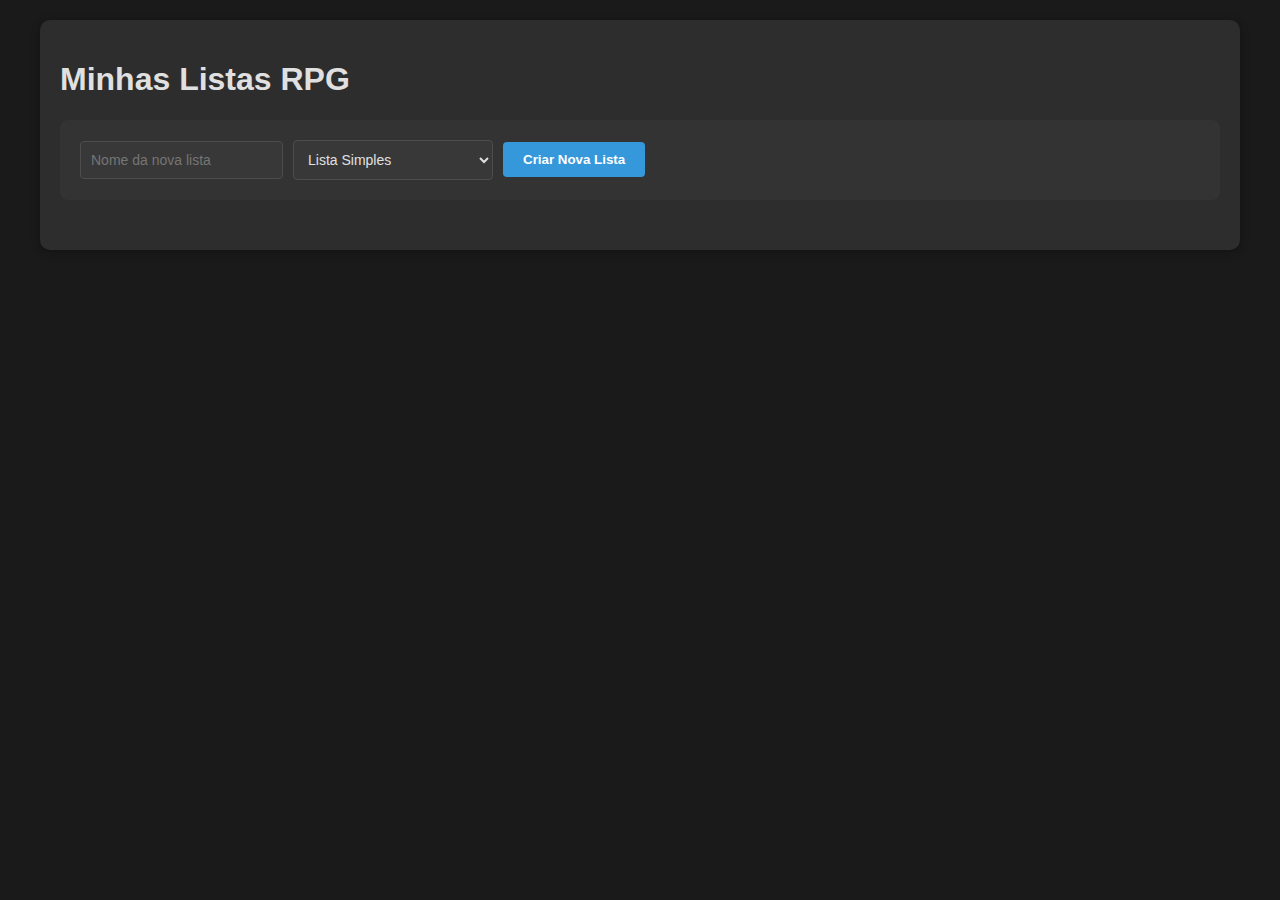
<file: main.html>
<html><head><base href="/">
    <meta charset="UTF-8">
    <meta name="viewport" content="width=device-width, initial-scale=1.0">
    <title>Listas e Tabelas RPG</title>
    <link rel="stylesheet" href="./main.css">
    </head>
<body>
    <div class="container">
        <h1>Minhas Listas RPG</h1>
        
        <div class="action-bar">
            <input type="text" id="listName" placeholder="Nome da nova lista">
            <select id="listType">
                <option value="simple">Lista Simples</option>
                <option value="table">Tabela</option>
            </select>
            <button onclick="createNewList()">Criar Nova Lista</button>
        </div>

        <div id="listContainer" style="display: flex; flex-wrap: wrap; gap: 15px; justify-content: flex-start;"></div>
    </div>

    <div id="listModal" class="modal">
        <div class="modal-content">
            <h2 id="modalTitle"></h2>
            <div class="action-bar">
                <input type="text" id="itemInput" placeholder="Novo item">
                <button onclick="addItem()">Adicionar</button>
                <button onclick="rollRandomItem()">Sortear Item</button>
                <button onclick="closeModal()">Fechar</button>
                <div id="tableControls" style="display: none;">
                    <input type="text" id="columnName" placeholder="Nome da coluna">
                    <button onclick="addColumn()">Adicionar Coluna</button>
                </div>
            </div>
            <div class="dice-roll-area" id="rollResult"></div>
            <div id="listContent"></div>
        </div>
    </div>

<script>
let lists = [];
let currentList = null;
let menuCategories = [
    {id: 1, name: "Listas Simples", type: "simple"},
    {id: 2, name: "Tabelas", type: "table"}
];

function addNewMenu() {
    const menuName = prompt("Digite o nome do novo menu:");
    if (!menuName) return;
    
    menuCategories.push({
        id: Date.now(),
        name: menuName,
        type: 'custom'
    });
    updateListDisplay();
}

function editMenuName(menuId, event) {
    if (event) {
        event.stopPropagation();
    }
    const menu = menuCategories.find(m => m.id === menuId);
    if (!menu) return;
    
    const newName = prompt("Digite o novo nome do menu:", menu.name);
    if (!newName || newName === menu.name) return;
    
    menu.name = newName;
    updateListDisplay();
}

function moveListToMenu(listId, menuId) {
    const list = lists.find(l => l.id === listId);
    if (!list) return;
    
    list.menuId = menuId ? Number(menuId) : null;
    updateListDisplay();
}

function createNewList() {
    const name = document.getElementById('listName').value;
    const type = document.getElementById('listType').value;
    if (!name) return;
    
    const list = {
        id: Date.now(),
        name: name,
        type: type,
        items: [],
        columns: type === 'table' ? ['Item'] : null,
        menuId: null 
    };
    
    lists.push(list);
    updateListDisplay();
    document.getElementById('listName').value = '';
}

function updateListDisplay() {
    const container = document.getElementById('listContainer');
    
    if (lists.length === 0) {
        container.innerHTML = `
            <div style="text-align: center; padding: 40px; color: #666;">
                <h3>Nenhuma lista criada</h3>
                <p>Crie uma nova lista usando o formulário acima</p>
            </div>
        `;
        return;
    }

    let html = `
        <div class="action-bar" style="margin-bottom: 20px;">
            <button onclick="addNewMenu()">Novo Menu</button>
        </div>
    `;

    menuCategories.forEach(menu => {
        const menuLists = lists.filter(l => {
            if (menu.type === 'custom') {
                return l.menuId === menu.id;
            } else {
                return l.menuId === null && l.type === menu.type;
            }
        });

        html += `
            <div class="list-dropdown">
                <div class="dropdown-header" onclick="toggleDropdown('menu-${menu.id}')">
                    <span style="flex: 1;">${menu.name} (${menuLists.length})</span>
                    ${menu.type === 'custom' ? `
                        <button onclick="editMenuName(${menu.id}, event)" 
                                style="margin-left: 10px; padding: 2px 8px;">
                            Editar Nome
                        </button>
                    ` : ''}
                </div>
                <div id="menu-${menu.id}" class="dropdown-content">
                    ${menuLists.length === 0 ? `
                        <div style="padding: 10px; text-align: center; color: #666;">
                            Nenhuma lista neste menu
                        </div>
                    ` : ''}
                    ${menuLists.map(list => `
                        <div class="list-card">
                            <div class="list-card-content">
                                <h3>${list.name}</h3>
                                <p>${list.items.length} ${list.items.length === 1 ? 'item' : 'itens'}</p>
                            </div>
                            <div class="list-actions">
                                <select onchange="moveListToMenu(${list.id}, this.value)" 
                                        onclick="event.stopPropagation()">
                                    <option value="">Mover para...</option>
                                    ${menuCategories.map(m => 
                                        `<option value="${m.id}" ${list.menuId === m.id ? 'selected' : ''}>
                                            ${m.name}
                                        </option>`
                                    ).join('')}
                                </select>
                                <button onclick="editListName(${list.id}, event)">Editar Nome</button>
                                <button onclick="openList(${list.id})">Abrir</button>
                                <button onclick="deleteList(${list.id})">Excluir</button>
                            </div>
                        </div>
                    `).join('')}
                </div>
            </div>
        `;
    });

    container.innerHTML = html;
}

function moveItem(index, direction) {
  if (direction === -1 && index === 0 || direction === 1 && index === currentList.items.length - 1) {
    return;
  }
  const newIndex = index + direction;
  [currentList.items[index], currentList.items[newIndex]] = [currentList.items[newIndex], currentList.items[index]];
  updateListContent();
}

function moveColumn(index, direction) {
  if (direction === -1 && index === 0 || direction === 1 && index === currentList.columns.length - 1) {
    return;
  }
  const newIndex = index + direction;
  [currentList.columns[index], currentList.columns[newIndex]] = [currentList.columns[newIndex], currentList.columns[index]];
  currentList.items.forEach(item => {
    const values = currentList.columns.map(col => item[col]);
    currentList.columns.forEach((col, i) => {
      item[col] = values[i];
    });
  });
  updateListContent();
}

function editColumnHeader(index) {
  const newHeader = prompt('Digite o novo nome da coluna:', currentList.columns[index]);
  if (!newHeader || newHeader === currentList.columns[index]) return;
  currentList.items.forEach(item => {
    item[newHeader] = item[currentList.columns[index]];
    delete item[currentList.columns[index]];
  });
  currentList.columns[index] = newHeader;
  updateListContent();
}

function updateListContent() {
  const content = document.getElementById('listContent');
  if (currentList.type === 'simple') {
    content.innerHTML = `
            <div id="simpleList">
                ${currentList.items.map((item, index) => `
                    <div class="list-card" id="item-${index}">
                        <span>${index + 1}. ${item.name}</span>
                        <div class="row-actions">
                            <button onclick="moveItem(${index}, -1)" ${index === 0 ? 'disabled' : ''}>↑</button>
                            <button onclick="moveItem(${index}, 1)" ${index === currentList.items.length - 1 ? 'disabled' : ''}>↓</button>
                            <button onclick="removeItem(${index})">Remover</button>
                        </div>
                    </div>
                `).join('')}
            </div>
        `;
  } else {
    content.innerHTML = `
            <table>
                <thead>
                    <tr>
                        <th>Número</th>
                        ${currentList.columns.map((col, index) => `
                            <th>
                                <div class="column-header">
                                    <span class="edit-column-header" onclick="editColumnHeader(${index})">${col}</span>
                                    <div class="column-actions">
                                        <button onclick="moveColumn(${index}, -1)" ${index === 0 ? 'disabled' : ''}>←</button>
                                        <button onclick="moveColumn(${index}, 1)" ${index === currentList.columns.length - 1 ? 'disabled' : ''}>→</button>
                                        <button class="column-roll-button" onclick="rollColumnItems(${index})">🎲</button>
                                    </div>
                                </div>
                            </th>
                        `).join('')}
                        <th>Ações</th>
                    </tr>
                </thead>
                <tbody>
                    ${currentList.items.map((item, index) => `
                        <tr id="item-${index}">
                            <td>${index + 1}</td>
                            ${currentList.columns.map(col => `
                                <td contenteditable="true" onblur="updateCellContent(${index}, '${col}', this.textContent)">${item[col] || ''}</td>
                            `).join('')}
                            <td>
                                <div class="row-actions">
                                    <button onclick="moveItem(${index}, -1)" ${index === 0 ? 'disabled' : ''}>↑</button>
                                    <button onclick="moveItem(${index}, 1)" ${index === currentList.items.length - 1 ? 'disabled' : ''}>↓</button>
                                    <button onclick="removeItem(${index})">Remover</button>
                                </div>
                            </td>
                        </tr>
                    `).join('')}
                </tbody>
            </table>
        `;
  }
}

function openList(id) {
  currentList = lists.find(l => l.id === id);
  const modal = document.getElementById('listModal');
  const modalTitle = document.getElementById('modalTitle');
  const rollResult = document.getElementById('rollResult');
  const tableControls = document.getElementById('tableControls');
  const itemInput = document.getElementById('itemInput');
  const addButton = document.querySelector('button[onclick="addItem()"]');
  modalTitle.textContent = currentList.name;
  rollResult.textContent = '';
  tableControls.style.display = currentList.type === 'table' ? 'block' : 'none';
  if (currentList.type === 'table') {
    itemInput.style.display = 'none';
    addButton.textContent = 'Incluir Linha';
  } else {
    itemInput.style.display = 'block';
    itemInput.placeholder = 'Novo item';
    addButton.textContent = 'Adicionar';
  }
  updateListContent();
  modal.style.display = 'flex';
}

function addItem() {
  const itemInput = document.getElementById('itemInput');
  const name = itemInput.value;
  if (currentList.type === 'simple') {
    if (!name) return;
    currentList.items.push({
      name: name
    });
  } else {
    const item = {};
    currentList.columns.forEach(col => {
      item[col] = '';
    });
    currentList.items.push(item);
  }
  itemInput.value = '';
  updateListContent();
}

function addColumn() {
  const columnName = document.getElementById('columnName').value;
  if (!columnName || currentList.columns.includes(columnName)) return;
  currentList.columns.push(columnName);
  currentList.items.forEach(item => {
    item[columnName] = '';
  });
  document.getElementById('columnName').value = '';
  updateListContent();
}

function rollRandomItem() {
  if (!currentList.items.length) {
    document.getElementById('rollResult').textContent = 'A lista está vazia!';
    return;
  }
  const previousSelected = document.querySelector('.selected');
  if (previousSelected) {
    previousSelected.classList.remove('selected');
  }
  const randomIndex = Math.floor(Math.random() * currentList.items.length);
  const selectedItem = currentList.items[randomIndex];
  document.getElementById('rollResult').innerHTML = `
        <h3>Resultado do Sorteio:</h3>
        <p class="selected-item">Item ${randomIndex + 1}: ${selectedItem.name || selectedItem.Item}</p>
    `;
  const itemElement = document.getElementById(`item-${randomIndex}`);
  if (itemElement) {
    itemElement.classList.add('selected');
    itemElement.scrollIntoView({
      behavior: 'smooth',
      block: 'center'
    });
  }
}

function removeItem(index) {
  currentList.items.splice(index, 1);
  updateListContent();
}

function deleteList(id) {
  lists = lists.filter(l => l.id !== id);
  updateListDisplay();
}

function closeModal() {
  document.getElementById('listModal').style.display = 'none';
  currentList = null;
}

function updateCellContent(rowIndex, column, content) {
  currentList.items[rowIndex][column] = content;
}

function rollColumnItems(columnIndex) {
  if (!currentList.items.length) {
    document.getElementById('rollResult').textContent = 'A lista está vazia!';
    return;
  }
  const previousSelected = document.querySelector('.selected');
  if (previousSelected) {
    previousSelected.classList.remove('selected');
  }
  const columnName = currentList.columns[columnIndex];
  const randomIndex = Math.floor(Math.random() * currentList.items.length);
  const selectedItem = currentList.items[randomIndex];
  document.getElementById('rollResult').innerHTML = `
    <h3>Resultado do Sorteio da Coluna "${columnName}":</h3>
    <p class="selected-item">Item ${randomIndex + 1}: ${selectedItem[columnName] || ''}</p>
  `;
  const itemElement = document.getElementById(`item-${randomIndex}`);
  if (itemElement) {
    itemElement.classList.add('selected');
    itemElement.scrollIntoView({
      behavior: 'smooth',
      block: 'center'
    });
  }
}

function editListName(listId, event) {
  if (event) {
    event.stopPropagation();
  }
  const list = lists.find(l => l.id === listId);
  const newName = prompt('Digite o novo nome:', list.name);
  if (!newName || newName === list.name) return;
  list.name = newName;
  updateListDisplay();
}

function toggleDropdown(id) {
  const content = document.getElementById(id);
  if (!content) return;
  
  const allDropdowns = document.querySelectorAll('.dropdown-content');
  allDropdowns.forEach(dropdown => {
    if (dropdown.id !== id && dropdown.classList.contains('show')) {
      dropdown.classList.remove('show');
    }
  });
  
  content.classList.toggle('show');
}
</script>
</body>
</html>
</file>
<file: main.css>
body {
    font-family: 'Segoe UI', Tahoma, Geneva, Verdana, sans-serif;
    max-width: 1200px;
    margin: 0 auto;
    padding: 20px;
    background: #1a1a1a;
    color: #e0e0e0;
}

.container {
    background: #2d2d2d;
    padding: 20px;
    border-radius: 10px;
    box-shadow: 0 2px 10px rgba(0,0,0,0.3);
}

.list-card {
    background: #383838;
    padding: 15px;
    margin: 10px;
    border-radius: 8px;
    box-shadow: 0 2px 5px rgba(0,0,0,0.2);
    display: inline-block;
    width: 200px;
    text-align: center;
    vertical-align: top;
}

.list-card-content {
    margin-bottom: 10px;
    cursor: pointer;
}

.list-card:hover {
    transform: none;
    background: #404040;
}

.list-card h3 {
    margin: 0 0 5px 0;
    color: #3498db;
}

.list-card p {
    margin: 0;
    font-size: 14px;
    color: #999;
}

.list-card button {
    width: 100%;
    margin-top: 10px;
    padding: 8px 16px;
    background: #e74c3c;
    color: white;
    border: none;
    border-radius: 4px;
    cursor: pointer;
    transition: background 0.2s;
    min-width: 100px;
}

.list-card button:hover {
    background: #c0392b;
}

.action-bar {
    display: flex;
    gap: 10px;
    flex-wrap: wrap;
    align-items: center;
    background: #333;
    padding: 20px;
    border-radius: 8px;
    margin-bottom: 30px;
}

.action-bar input,
.action-bar select {
    padding: 10px;
    min-width: 200px;
}

.action-bar button {
    padding: 10px 20px;
    font-weight: bold;
}

input, select {
    padding: 8px;
    border: 1px solid #4d4d4d;
    border-radius: 4px;
    font-size: 14px;
    background: #383838;
    color: #e0e0e0;
}

button {
    background: #3498db;
    color: white;
    border: none;
    padding: 8px 15px;
    border-radius: 4px;
    cursor: pointer;
    transition: background 0.3s;
}

button:hover {
    background: #2980b9;
}

.modal {
    display: none;
    position: fixed;
    top: 0;
    left: 0;
    width: 100%;
    height: 100%;
    background: rgba(0,0,0,0.5);
    justify-content: center;
    align-items: center;
}

.modal-content {
    background: #2d2d2d;
    padding: 20px;
    border-radius: 8px;
    width: 90%;
    max-width: 800px;
    max-height: 80vh;
    overflow-y: auto;
    color: #e0e0e0;
}

table {
    width: 100%;
    border-collapse: collapse;
    margin-top: 15px;
    border: 1px solid #4d4d4d;
}

th, td {
    border: 1px solid #4d4d4d;
    padding: 12px;
    text-align: left;
    background: #383838;
}

th {
    background: #2d2d2d;
    position: relative;
}

tr.selected {
    background-color: #4a6f8a;
    animation: highlight 1s ease-in-out;
}

.column-actions {
    display: flex;
    gap: 5px;
    align-items: center;
}

.column-header {
    display: flex;
    justify-content: space-between;
    align-items: center;
    padding: 5px;
}

.move-buttons {
    display: flex;
    gap: 5px;
}

.move-btn {
    padding: 2px 5px;
    font-size: 12px;
    background: #ddd;
}

.edit-column-header {
    cursor: pointer;
}

.row-actions {
    display: flex;
    gap: 5px;
}

@keyframes highlight {
    0% { background-color: #383838; }
    50% { background-color: #ffeb3b; }
    100% { background-color: #4a6f8a; }
}

.dice-roll-area {
    margin: 20px 0;
    padding: 15px;
    background: #383838;
    border-radius: 8px;
    text-align: center;
}

.selected-item {
    font-weight: bold;
    color: #2980b9;
}

[contenteditable="true"] {
    padding: 5px;
    border: 1px solid transparent;
    transition: border-color 0.3s;
}

[contenteditable="true"]:hover {
    border-color: #4d4d4d;
    background-color: #404040;
}

[contenteditable="true"]:focus {
    border-color: #3498db;
    background-color: #454545;
    outline: none;
}

.column-roll-button {
    padding: 2px 5px;
    font-size: 12px;
    background: #3498db;
    color: white;
    border: none;
    border-radius: 4px;
    cursor: pointer;
    margin-left: 5px;
}

.column-roll-button:hover {
    background: #2980b9;
}

#simpleList {
    display: flex;
    flex-direction: column;
    gap: 10px;
    width: 100%;
}

#simpleList .list-card {
    width: auto;
    display: flex;
    justify-content: space-between;
    align-items: center;
    margin: 0;
    padding: 10px 15px;
}

#simpleList .list-card span {
    flex: 1;
    text-align: left;
}

#simpleList .row-actions {
    display: flex;
    gap: 5px;
}

.folder-card, .folder-content, .folder-card h2, .folder-content.collapsed {
    display: none;
}

.list-dropdown {
    margin-bottom: 15px;
    border-radius: 8px;
    background: #2d2d2d;
    width: 100%;
}

.dropdown-header {
    display: flex;
    align-items: center;
    padding: 15px;
    background: #383838;
    border-radius: 8px;
    cursor: pointer;
    transition: background 0.2s;
}

.dropdown-header:hover {
    background: #404040;
}

.dropdown-content {
    display: none;
    padding: 10px;
    background: #333;
    border-radius: 0 0 8px 8px;
}

.dropdown-content.show {
    display: block;
}

.list-actions {
    display: flex;
    gap: 5px;
    flex-wrap: wrap;
}

.list-actions select,
.list-actions button {
    padding: 5px 10px;
    font-size: 14px;
}
</file>
